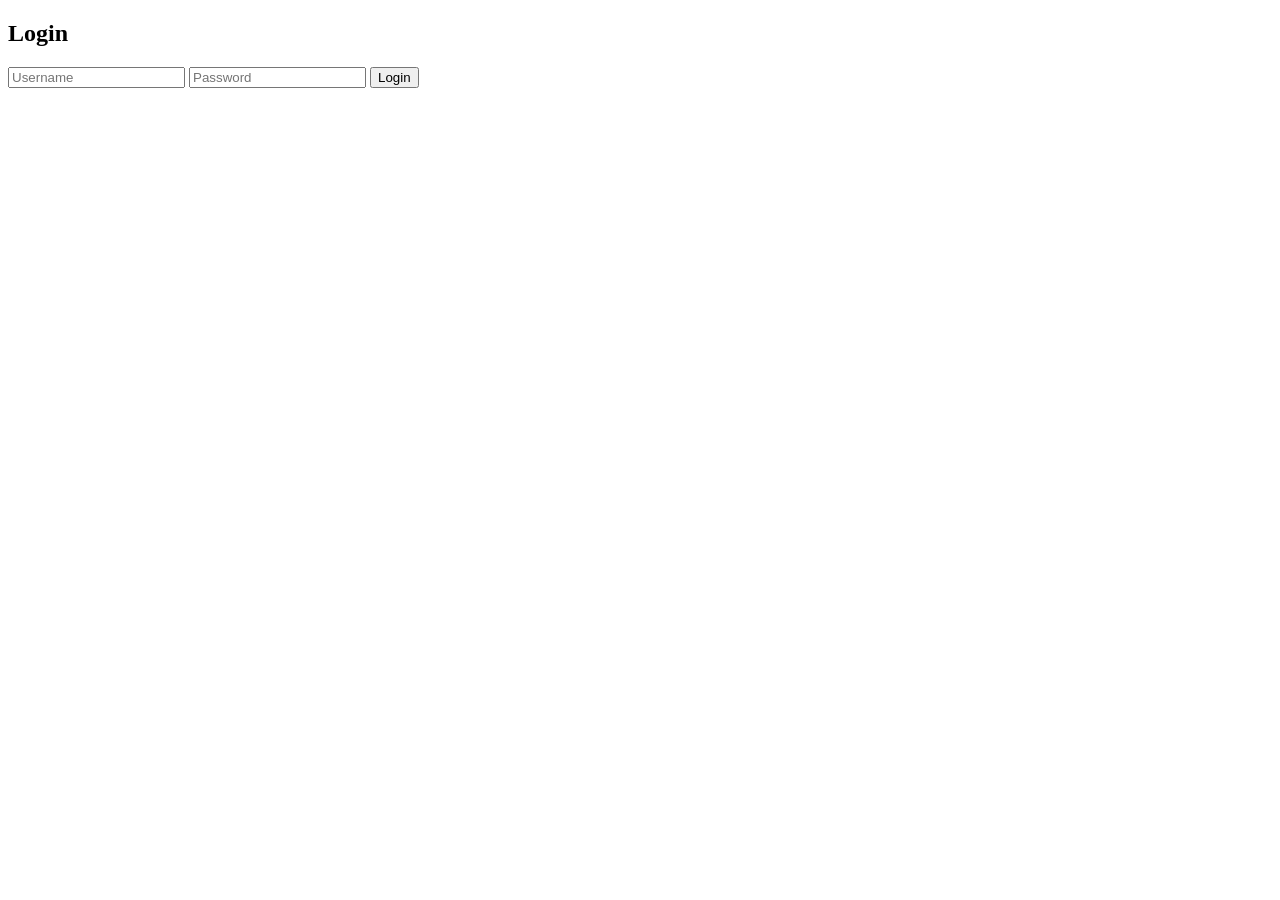
<file: login.html>
<!DOCTYPE html>
<html>
<head>
    <title>Login</title>
</head>
<body>

<div class="form-box">
    <h2>Login</h2>

    <form method="POST">

        <input type="text" name="username" placeholder="Username" required>

        <input type="password" name="password" placeholder="Password" required>

        <button type="submit">Login</button>

    </form>

</div>

</body>
</html>
</file>
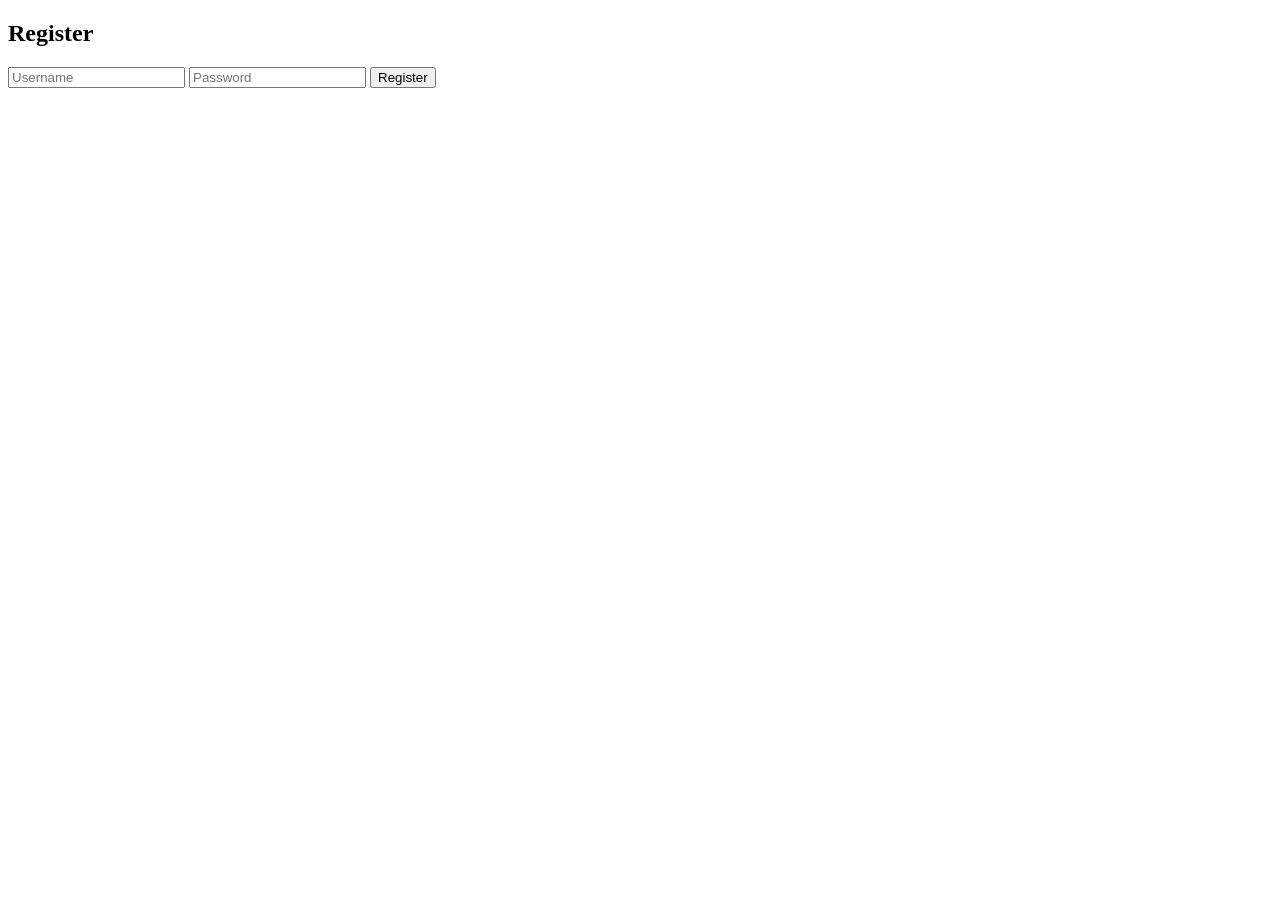
<file: register.html>
<!DOCTYPE html>
<html>
<head>
    <title>Register</title>
</head>
<body>

<div class="form-box">
    <h2>Register</h2>

    <form method="POST">

        <input type="text" name="username" placeholder="Username" required>

        <input type="password" name="password" placeholder="Password" required>

        <button type="submit">Register</button>

    </form>

</div>

</body>
</html>
</file>
